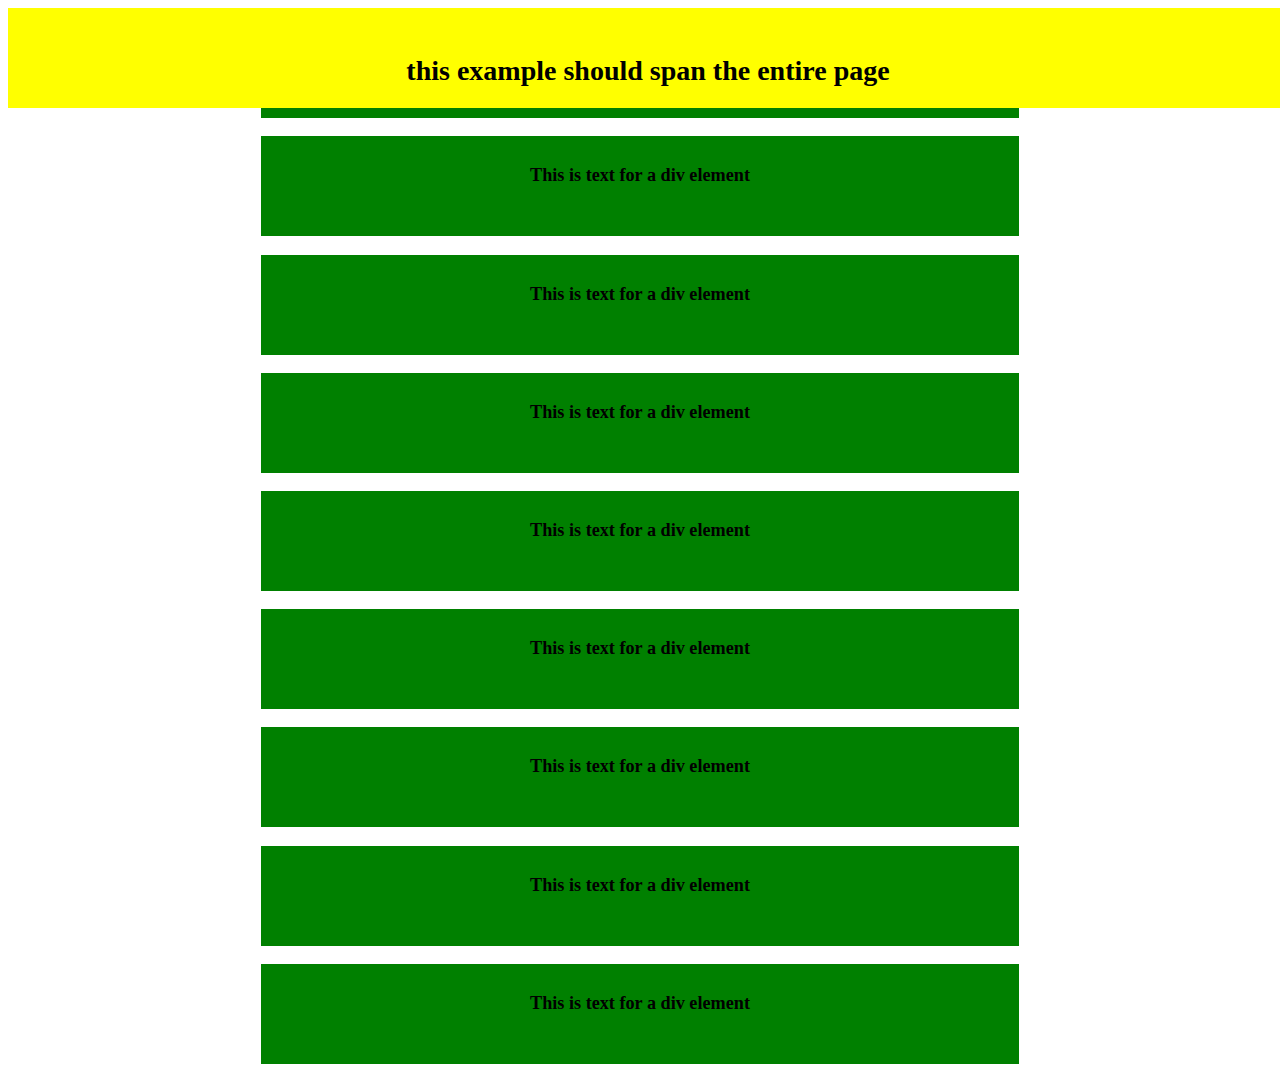
<file: index.html>
<!DOCTYPE html>
<html>
    <head>
    <meta charset="utf-8">
    <title></title>
    <link rel="stylesheet" href="css/style.css">
  </head>
  <body>
    <nav>
      <h1 class="example">this example should span the entire page</h1>
    </nav>
    <section>
      <div class="element">
        <h3>This is text for a div element</h3>
      </div>
      <div class="element">
        <h3>This is text for a div element</h3>
      </div>
      <div class="element">
        <h3>This is text for a div element</h3>
      </div>
      <div class="element">
        <h3>This is text for a div element</h3>
      </div>
      <div class="element">
        <h3>This is text for a div element</h3>
      </div>
      <div class="element">
        <h3>This is text for a div element</h3>
      </div>
      <div class="element yellow-background">
        <h3>This is text for a div element</h3>
      </div>
      <div class="element yellow-background">
        <h3>This is text for a div element</h3>
      </div>
      <div class="element yellow-background">
        <h3>This is text for a div element</h3>
      </div>
    </section>
  </body>
</html>
</file>
<file: css/style.css>
body {
	line-height: 1;
}
ol, ul {
	list-style: none;
}
blockquote, q {
	quotes: none;
}
blockquote:before, blockquote:after,
q:before, q:after {
	content: '';
	content: none;
}
table {
	border-collapse: collapse;
	border-spacing: 0;
}
/* beginning of page*/
body {
  font-size: 14px;
}
/* Navigation*/
nav {
  background-color: yellow;
  height: 100px;
  margin-top: -10px;
  position: fixed;
  width: 100%;
}
/*Section 1*/
section {
  margin: 0 auto;
  width: 60%;
}

h1 {
  font-family sans-serif;
  font-size: 2em;
}
/* Section 2*/
.example, h3 {
  padding-top: 30px;
  text-align: center
}

h3 {
  font-size: 1.3em;
}

.element {
  background-color: green;
  height: 100px;
  margin: 10px 0;
  width: 100%;
}
</file>
